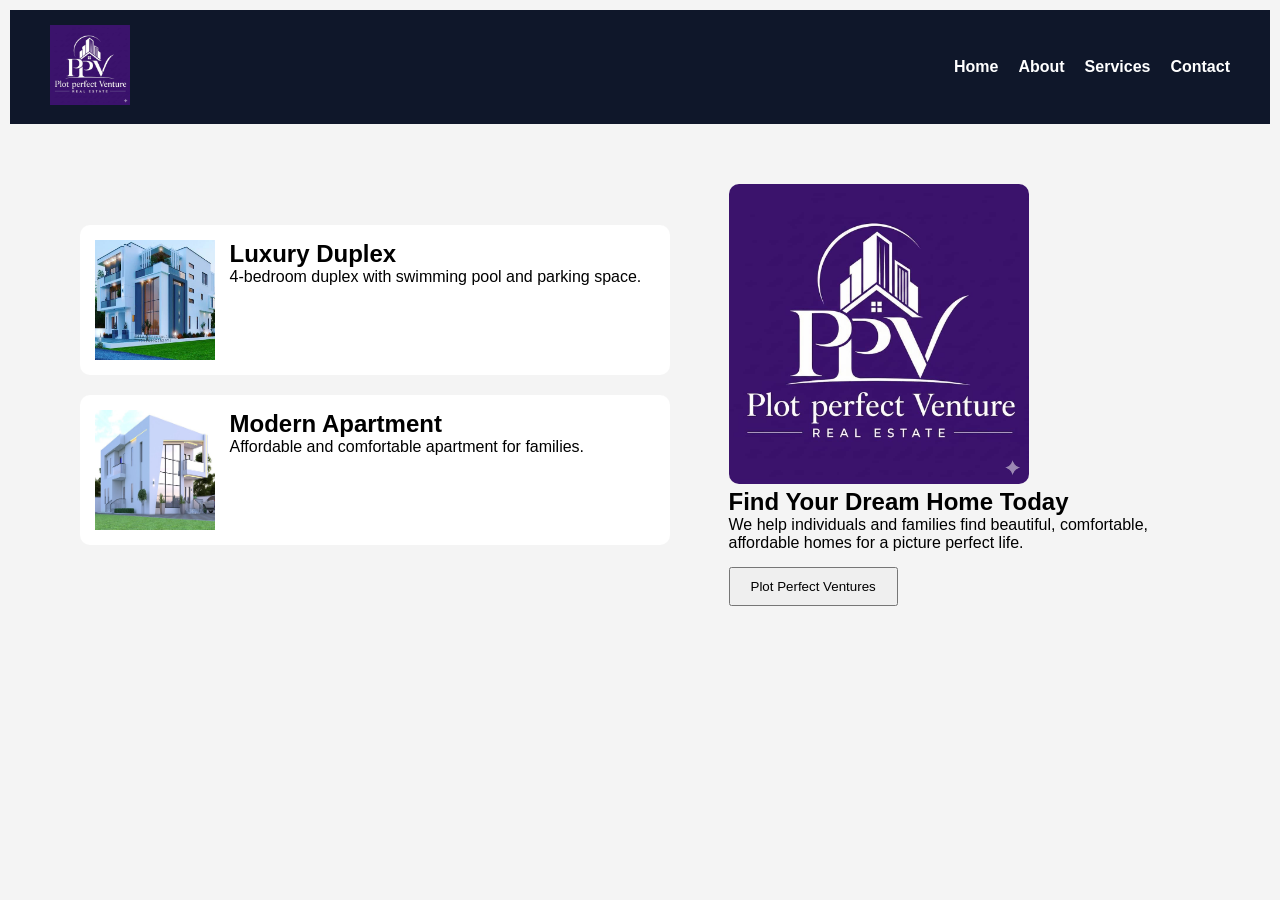
<file: index.html>
<!DOCTYPE html>
<html lang="en">
<head>
    <meta charset="UTF-8">
    <meta name="viewport" content="width=device-width, initial-scale=1.0">
    <title>Plot Perfect Ventures Real Estate</title>
    <link rel="stylesheet" href="css/style.css">
</head>
<body>

<nav>
    <div class="logo">
        <img src="images/logo.png" alt="Logo">
    </div>

    <ul>
        <li><a href="index.html">Home</a></li>
        <li><a href="about.html">About</a></li>
        <li><a href="services.html">Services</a></li>
        <li><a href="contact.html">Contact</a></li>
    </ul>
</nav>

<div class="container">

    <div class="left">

        <div class="card">
            <img src="images/house1.jpg" alt="House">
            <div class="content">
                <h2>Luxury Duplex</h2>
                <p>4-bedroom duplex with swimming pool and parking space.</p>
            </div>
        </div>

        <div class="card">
            <img src="images/house2.jpg" alt="House">
            <div class="content">
                <h2>Modern Apartment</h2>
                <p>Affordable and comfortable apartment for families.</p>
            </div>
        </div>

    </div>

    <div class="right">
        <img src="images/logo.png" alt="Logo">
        <h2>Find Your Dream Home Today</h2>

        <p>
            We help individuals and families find beautiful, comfortable,
            affordable homes for a picture perfect life.
        </p>

        <button>Plot Perfect Ventures</button>
    </div>

</div>

</body>
</html>
</file>
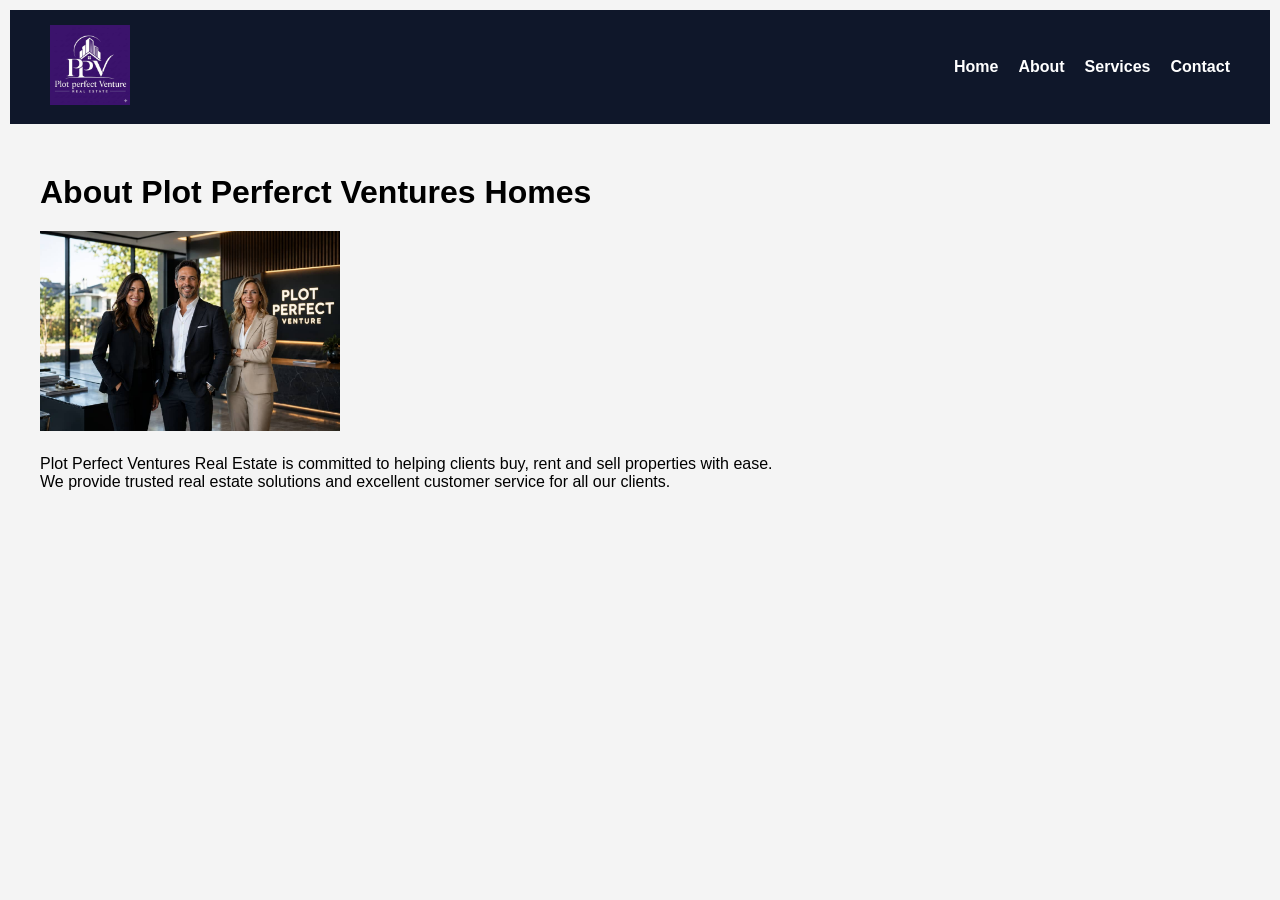
<file: about.html>
<!DOCTYPE html>
<html lang="en">
<head>
    <meta charset="UTF-8">
    <meta name="viewport" content="width=device-width, initial-scale=1.0">
    <title>About Us</title>
    <link rel="stylesheet" href="css/style.css">
</head>
<body>

<nav>
    <div class="logo">
        <img src="images/logo.png" alt="Logo">
    </div>

    <ul>
        <li><a href="index.html">Home</a></li>
        <li><a href="about.html">About</a></li>
        <li><a href="services.html">Services</a></li>
        <li><a href="contact.html">Contact</a></li>
    </ul>
</nav>

<div class="about">

    <h1>About Plot Perferct Ventures Homes</h1>

    <img src="images/about1.jpg" alt="About Us">

    <p>
        Plot Perfect Ventures Real Estate is committed to helping clients
        buy, rent and sell properties with ease.
    </p>

    <p>
        We provide trusted real estate solutions and excellent
        customer service for all our clients.
    </p>

</div>

</body>
</html>
</file>
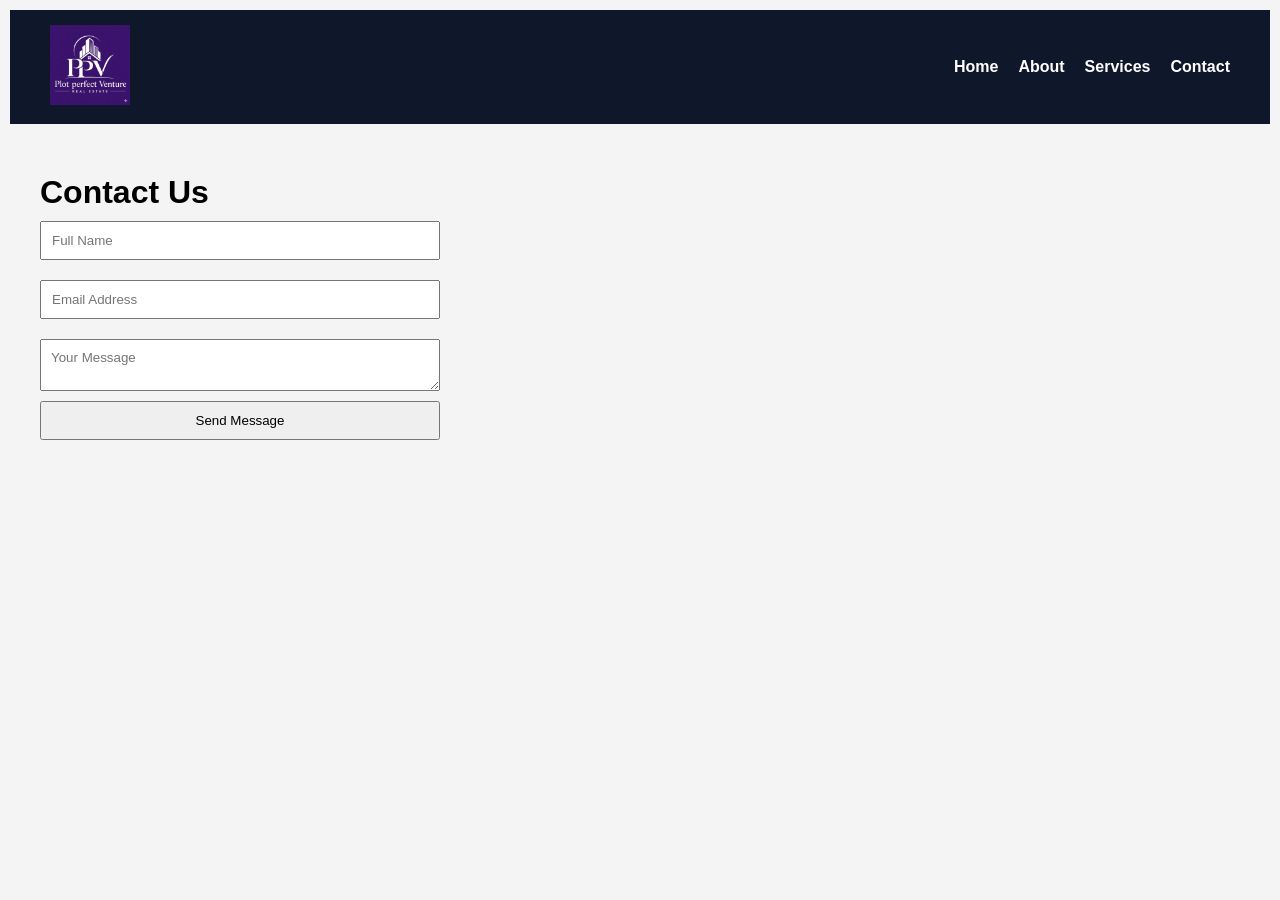
<file: contact.html>
<!DOCTYPE html>
<html lang="en">
<head>
    <meta charset="UTF-8">
    <meta name="viewport" content="width=device-width, initial-scale=1.0">
    <title>Contact Us</title>
    <link rel="stylesheet" href="css/style.css">
</head>
<body>

<nav>
    <div class="logo">
        <img src="images/logo.png" alt="Logo">
    </div>

    <ul>
        <li><a href="index.html">Home</a></li>
        <li><a href="about.html">About</a></li>
        <li><a href="services.html">Services</a></li>
        <li><a href="contact.html">Contact</a></li>
    </ul>
</nav>

<div class="contact">

    <h1>Contact Us</h1>

    <form>
        <input type="text" placeholder="Full Name">
        <input type="email" placeholder="Email Address">
        <textarea placeholder="Your Message"></textarea>
        <button type="submit">Send Message</button>
    </form>

</div>

</body>
</html>
</file>
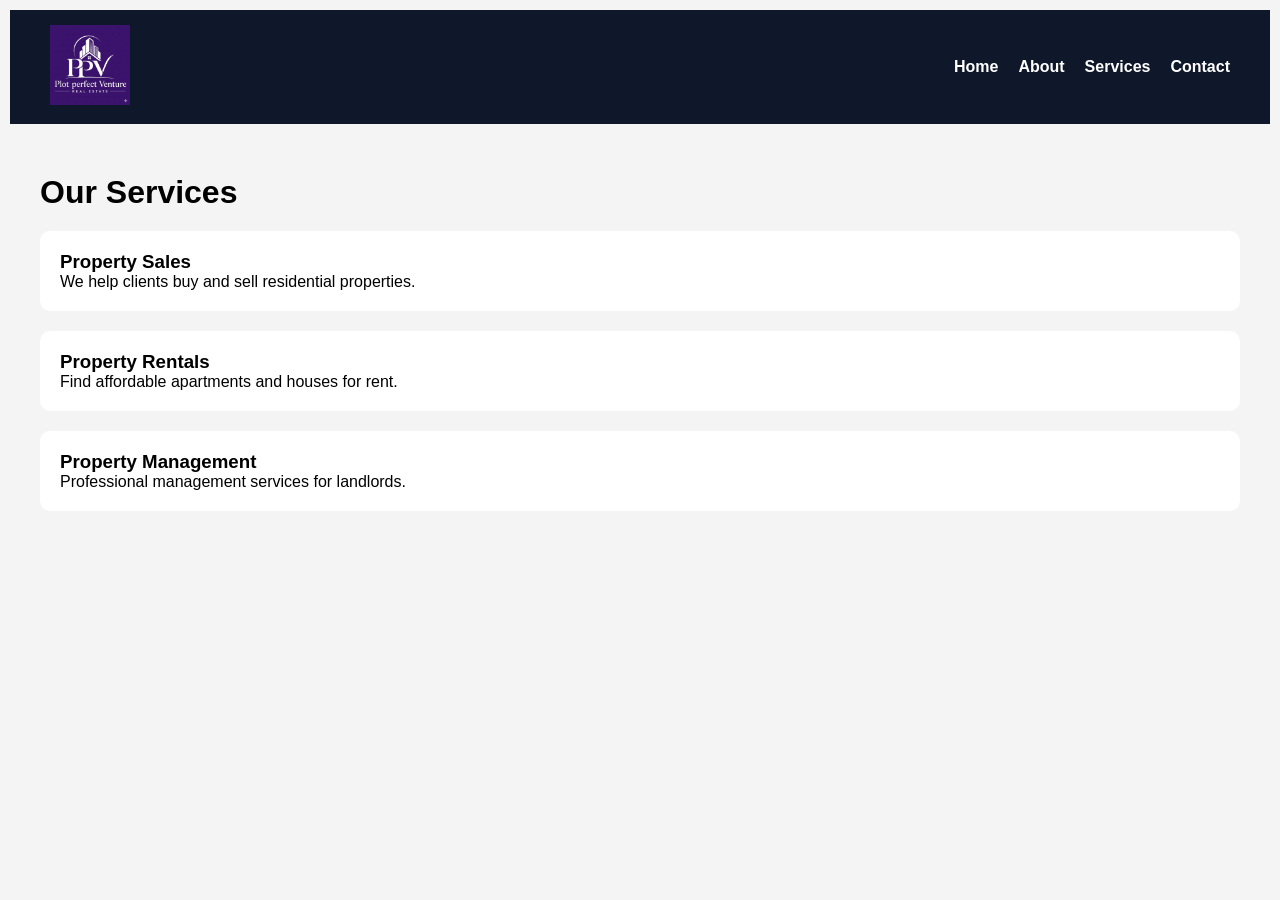
<file: services.html>
<!DOCTYPE html>
<html lang="en">
<head>
    <meta charset="UTF-8">
    <meta name="viewport" content="width=device-width, initial-scale=1.0">
    <title>Our Services</title>
    <link rel="stylesheet" href="css/style.css">
</head>
<body>

<nav>
    <div class="logo">
        <img src="images/logo.png" alt="Logo">
    </div>

    <ul>
        <li><a href="index.html">Home</a></li>
        <li><a href="about.html">About</a></li>
        <li><a href="services.html">Services</a></li>
        <li><a href="contact.html">Contact</a></li>
    </ul>
</nav>

<div class="services">

    <h1>Our Services</h1>

    <div class="service-box">
        <h3>Property Sales</h3>
        <p>We help clients buy and sell residential properties.</p>
    </div>

    <div class="service-box">
        <h3>Property Rentals</h3>
        <p>Find affordable apartments and houses for rent.</p>
    </div>

    <div class="service-box">
        <h3>Property Management</h3>
        <p>Professional management services for landlords.</p>
    </div>

</div>

</body>
</html>
</file>
<file: css/style.css>
*{
    margin:0;
    padding:0;
    box-sizing:border-box;
    font-family:Arial, sans-serif;
}

body{
    background:#f4f4f4;
}

nav{
    background:#0f172a;
    padding:15px 40px;
    display:flex;
    justify-content:space-between;
    align-items:center;
    border:2px solid green
    padding:15px 30px;
    margin:10px;
}

.logo img{
    width:80px;
}

nav ul{
    list-style:none;
    display:flex;
}

nav ul li{
    margin-left:20px;
}

nav ul li a{
    color:white;
    text-decoration:none;
    font-weight:bold;
}

.container{
    display:flex;
    justify-content:space-around;
    align-items:center;
    padding:50px;
}

.left{
    width:50%;
}

.card{
    display:flex;
    background:white;
    padding:15px;
    margin-bottom:20px;
    border-radius:10px;
}

.card img{
    width:120px;
    height:120px;
    margin-right:15px;
}

.right{
    width:40%;
}

.right img{
    width: 300px;
    height: auto;
    border-radius: 10px;
}

.right button{
    margin-top:15px;
    padding:10px 20px;
}

.about,
.services,
.contact{
    padding:40px;
}

.about img{
    width:300px;
    margin:20px 0;
}

.service-box{
    background:white;
    padding:20px;
    margin:20px 0;
    border-radius:10px;
}

form{
    width:400px;
    display:flex;
    flex-direction:column;
}

input,
textarea{
    margin:10px 0;
    padding:10px;
}

button{
    padding:10px;
}
</file>
